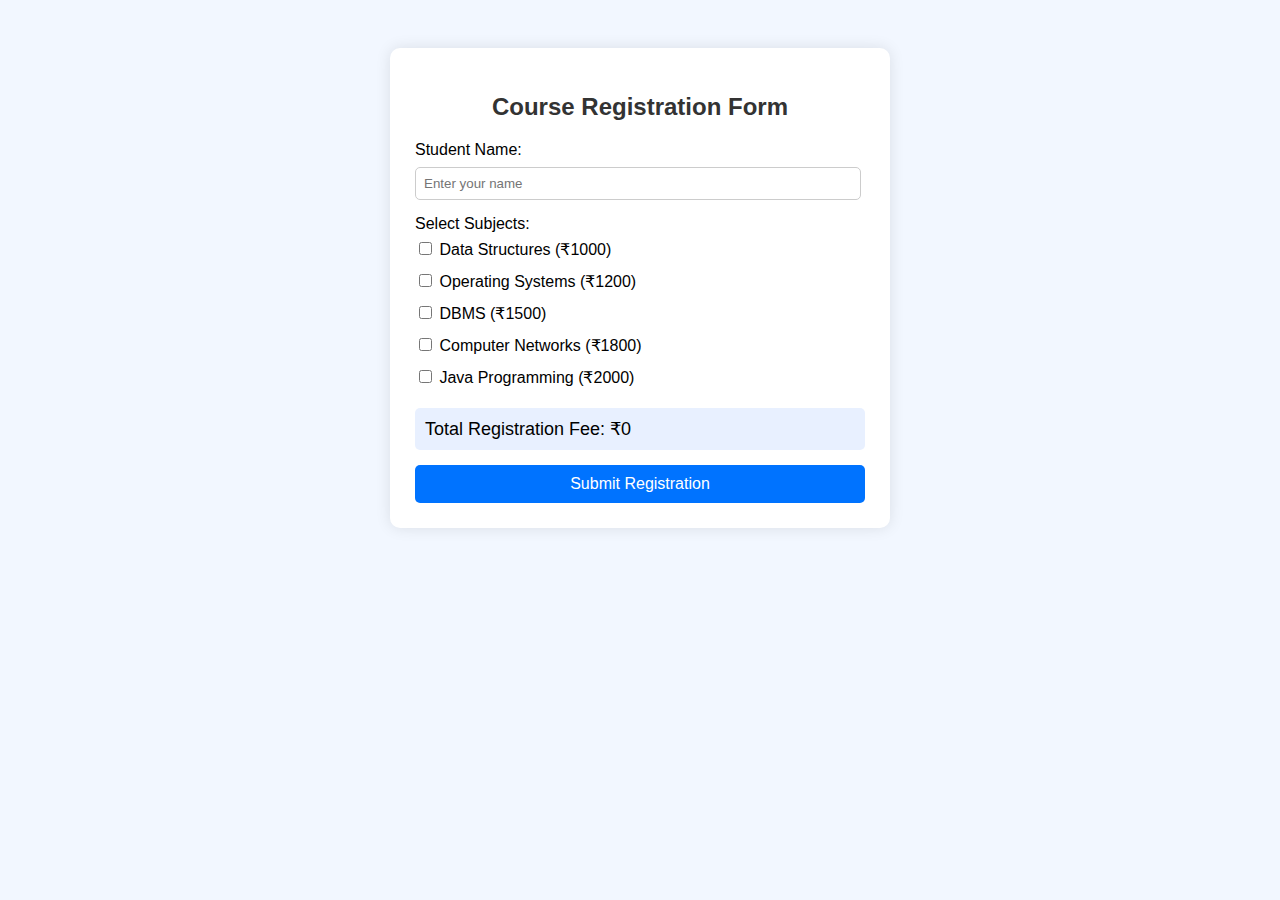
<file: Course Registration Form/index.html>
<!DOCTYPE html>
<html>
<head>
    <title>Course Registration Form</title>
    <link rel="stylesheet" href="css/style.css">
</head>
<body>

<div class="container">
    <h2>Course Registration Form</h2>

    <form id="regForm">

        <label>Student Name:</label>
        <input type="text" id="name" placeholder="Enter your name" required>

        <label>Select Subjects:</label>

        <div class="subject-list">

            <label>
                <input type="checkbox" class="subject" value="1000">
                Data Structures (₹1000)
            </label>

            <label>
                <input type="checkbox" class="subject" value="1200">
                Operating Systems (₹1200)
            </label>

            <label>
                <input type="checkbox" class="subject" value="1500">
                DBMS (₹1500)
            </label>

            <label>
                <input type="checkbox" class="subject" value="1800">
                Computer Networks (₹1800)
            </label>

            <label>
                <input type="checkbox" class="subject" value="2000">
                Java Programming (₹2000)
            </label>

        </div>

        <div class="total-box">
            Total Registration Fee:  
            <span id="total">₹0</span>
        </div>

        <button type="submit">Submit Registration</button>
        <br>
        <div id="resultBox" class="result-box"></div>
    </form>
	
	
</div>


<script src="js/course_reg_script.js"></script>

</body>
</html>
</file>
<file: Course Registration Form/css/style.css>
body {
    font-family: Arial, sans-serif;
    background: #f2f7ff;
    padding: 40px;
}

.container {
    max-width: 450px;
    margin: auto;
    background: white;
    padding: 25px;
    border-radius: 10px;
    box-shadow: 0 0 15px rgba(0,0,0,0.1);
}

h2 {
    text-align: center;
    margin-bottom: 20px;
    color: #333;
}

input[type="text"] {
    width: 95%;
    padding: 8px;
    margin: 8px 0 15px 0;
    border: 1px solid #ccc;
    border-radius: 5px;
}

.subject-list label {
    display: block;
    padding: 6px 0;
    cursor: pointer;
}

.total-box {
    background: #e8f0ff;
    padding: 10px;
    font-size: 18px;
    margin: 15px 0;
    border-radius: 5px;
}

button {
    width: 100%;
    padding: 10px;
    font-size: 16px;
    background: #0073ff;
    border: none;
    color: white;
    border-radius: 5px;
    cursor: pointer;
}

button:hover {
    background: #005fcc;
}
#result {
    background-color: pink;
    padding: 15px;
    border-radius: 8px;
    margin-top: 20px;
    font-size: 16px;
}
.result-box{
    background-color: pink;
    border-radius: 5px;
}
</file>
